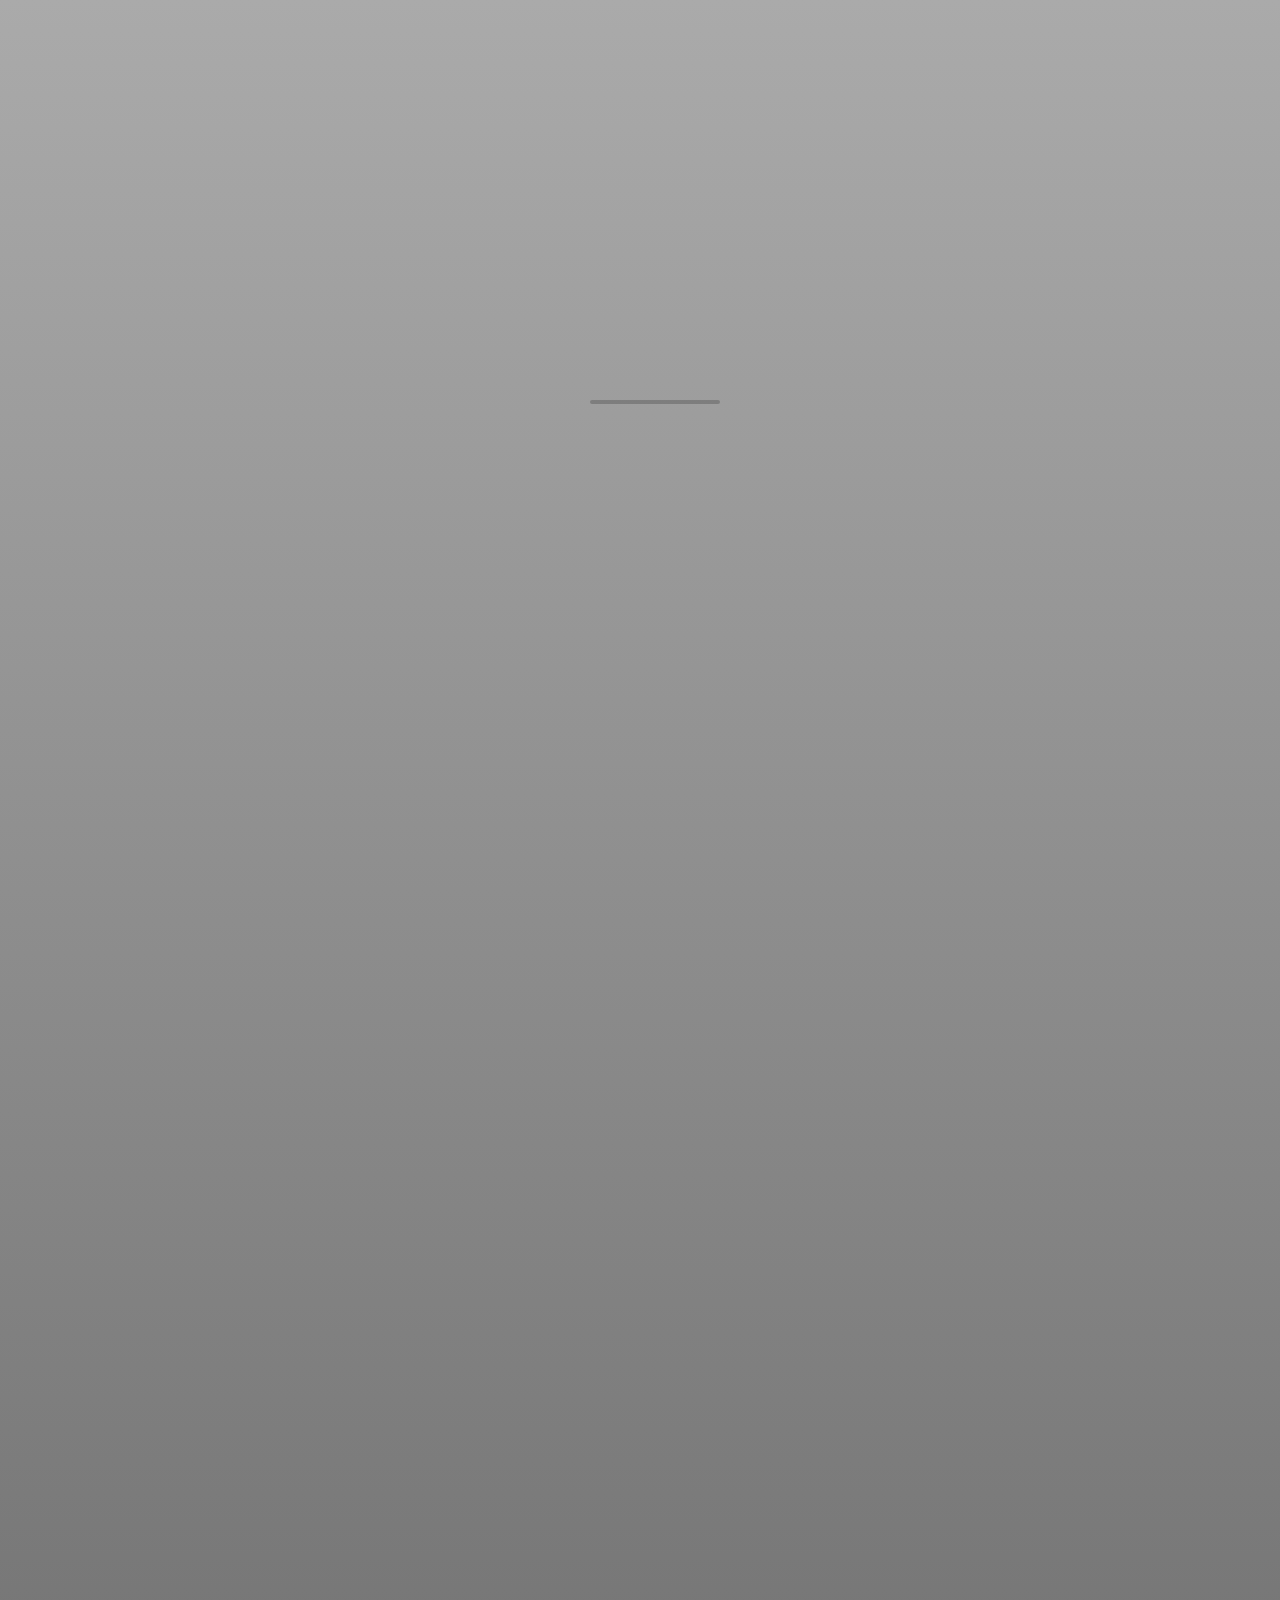
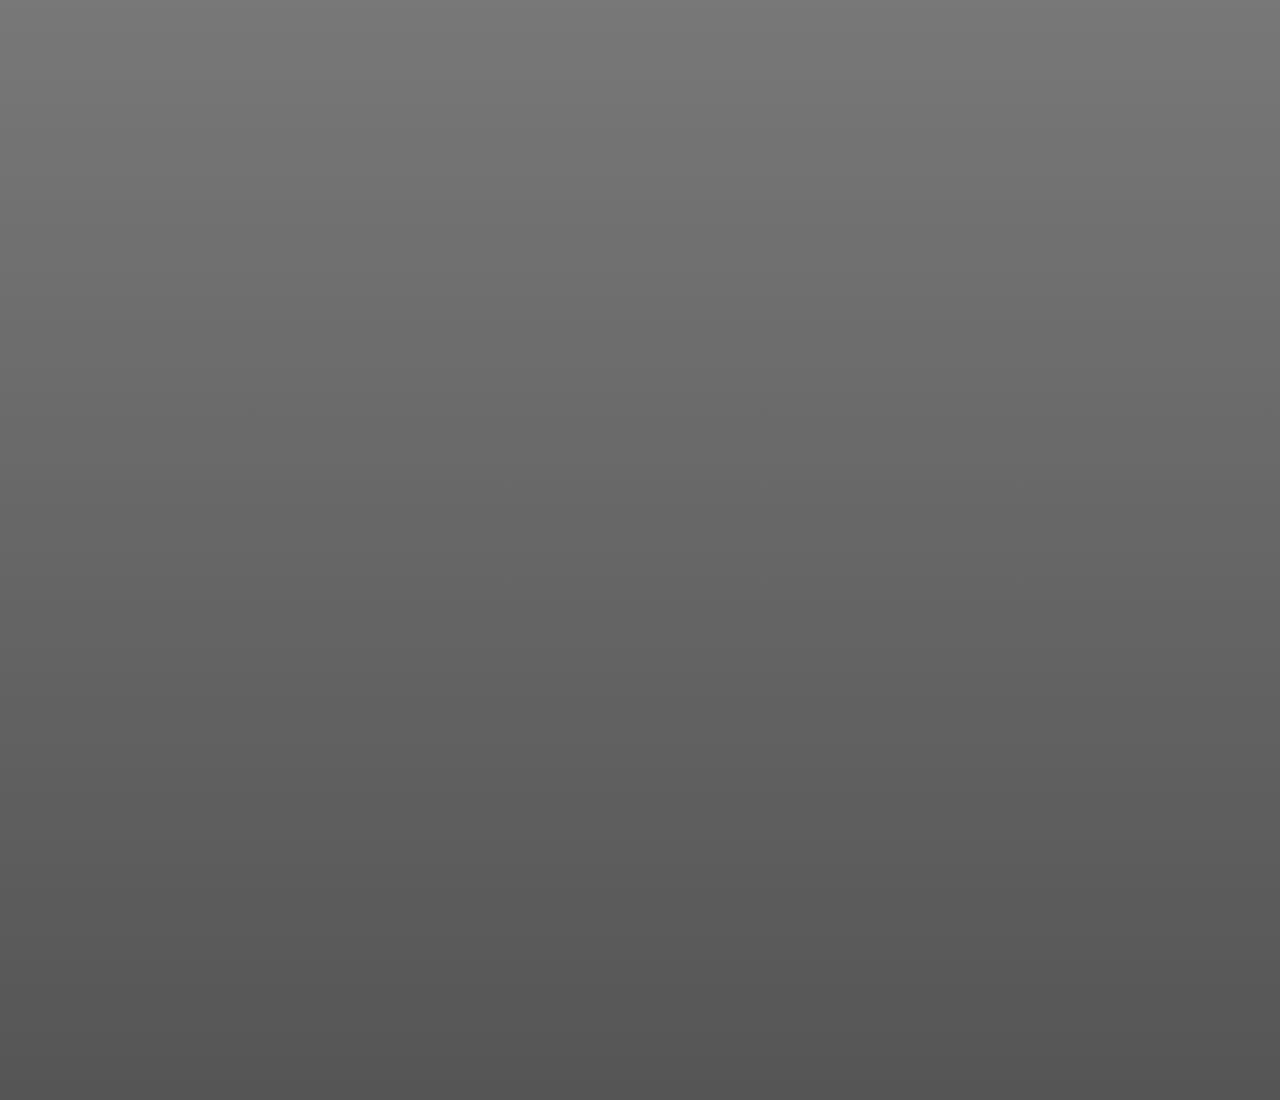
<file: index.html>
<!DOCTYPE html>
<html lang="en">
  <head>
    <meta charset="UTF-8" />
    <meta name="viewport" content="width=device-width, initial-scale=1.0" />
    <title>About Modern Hangman Web</title>
    <link rel="stylesheet" href="https://cdnjs.cloudflare.com/ajax/libs/font-awesome/6.1.1/css/all.min.css" integrity="sha512-KfkfwYDsLkIlwQp6LFnl8zNdLGxu9YAA1QvwINks4PhcElQSvqcyVLLD9aMhXd13uQjoXtEKNosOWaZqXgel0g==" crossorigin="anonymous" referrerpolicy="no-referrer" />
    

    <link rel="stylesheet" href="assets/style.css" />

    <script src="assets/script.js"></script>
  </head>
  <body>
    <div class="preload">
      <div class="loader"></div>
      </div>
    </div>
    <div class="content">
      <header>
        <div class="triangle left"><h1>Modern Web Hangman</h1></div>
        <div class="triangle right"><h1>Modern Web Hangman</h1></div>
        <button></button>
      </header>
      <nav>
        <ul>
          <li>Rules</li>  
          <li>Game</li>
          <li>About</li>
        </ul>
        <div id="nav-close"><i class="fas fa-times"></i></div>
      </nav>
      <content>
        <section>
          <div class="box">
            <div class="title"><h1>RULES</h1></div>
            <div class="rules"><p> The Hangman is a simple and quick game that requires at least two players, paper and pencil. The player must try to guess the word by guessing this or that letter in the mystery word. Each time the player announces a bad letter, he approaches defeat. It is possible to customize this game by making it easier or more difficult. It can also be used in a playful setting. Good game! :) </p></div>
        </div>
        </section>
        <section>
          <div class="game">
            <div class="cube">
              <a href="hangman.html" span class="side top">START</a>
              <span class="side front">LET'S PLAY</span>
        </section>
        <section>
          <h1>Modern Hangman Web</h1>
          <p>
            Modern Hangman Web is a web version of the classic game Hangman. 
          </p>
          <p>
            It is made with HTML, CSS, Go and JavaScript for the front.</p>
          <p>
            By <a href="#Hayet">Hayet</a>,
            <a href="https://github.com/MelvinPETITYnov">Melvin</a> and <a href="https://github.com/LQuatre">Lucas</a>.
        </section>
      </content>
    </div>
  </body>
</html>
</file>
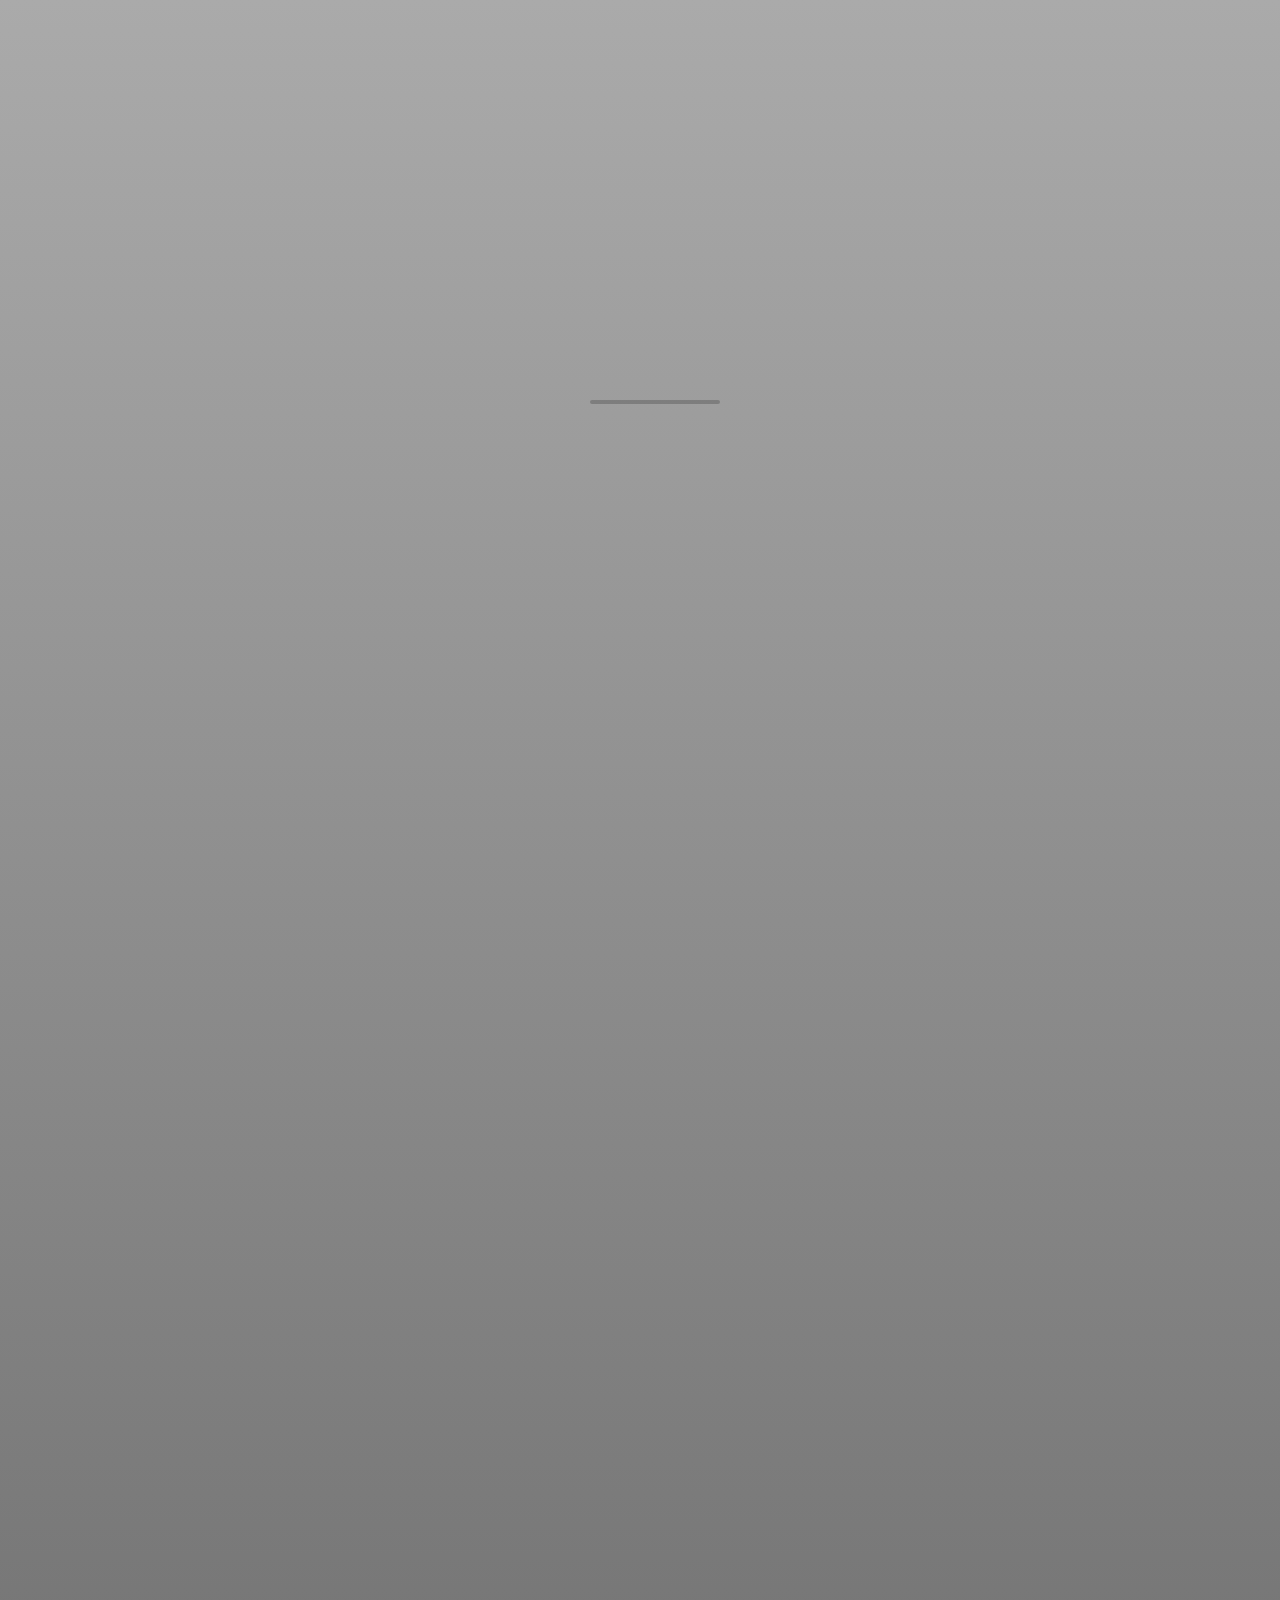
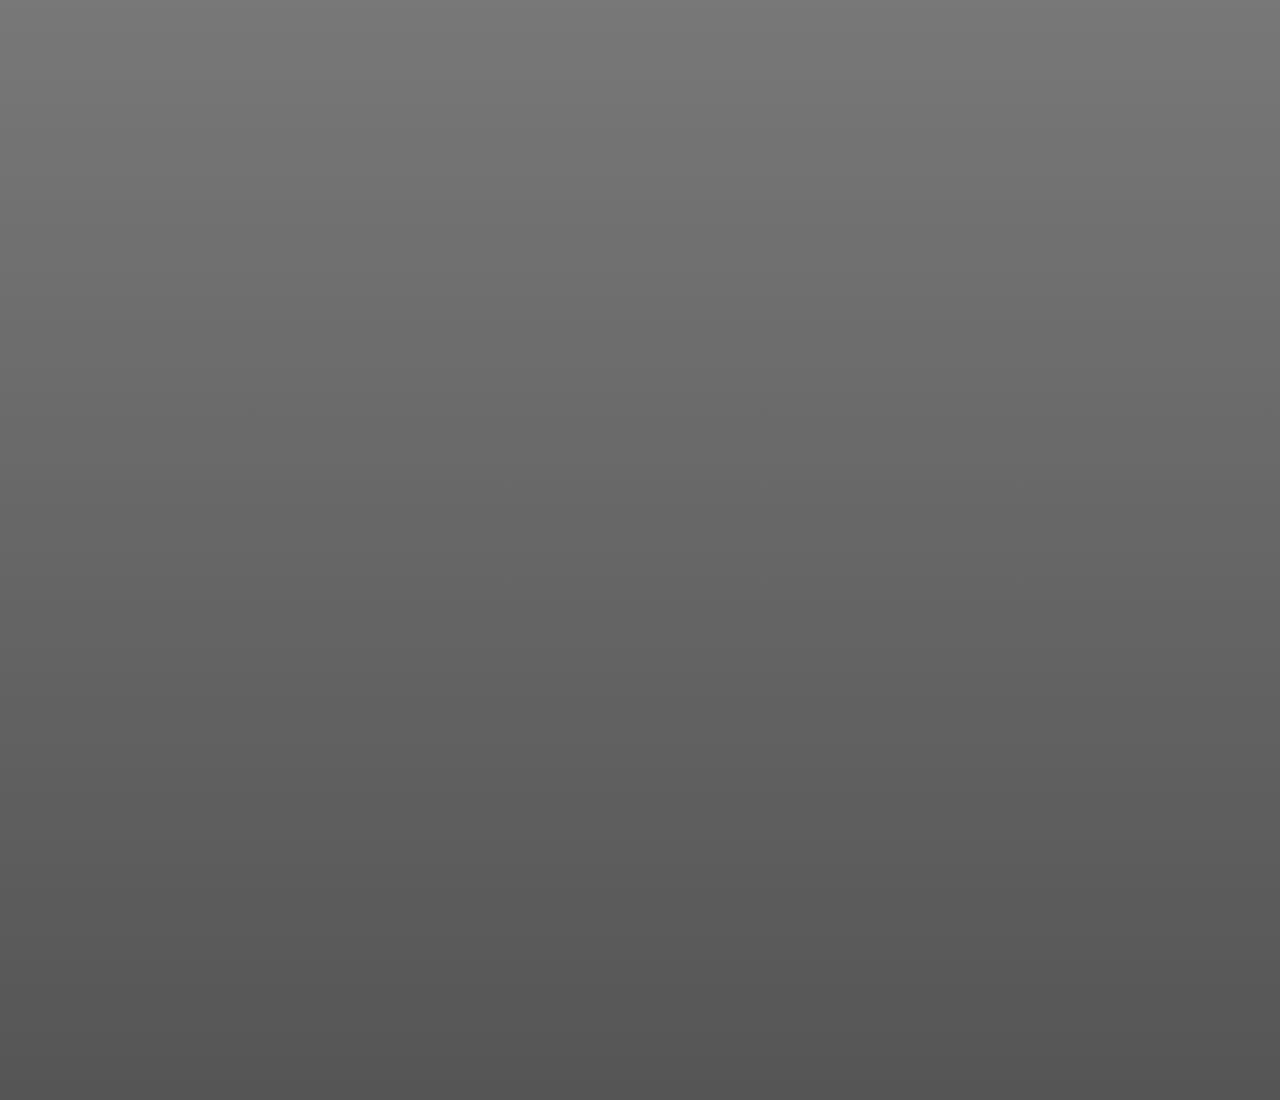
<file: web/template/index.html>
<!DOCTYPE html>
<html lang="en">
  <head>
    <meta charset="UTF-8" />
    <meta name="viewport" content="width=device-width, initial-scale=1.0" />
    <title>About Modern Hangman Web</title>
    <link rel="stylesheet" href="https://cdnjs.cloudflare.com/ajax/libs/font-awesome/6.1.1/css/all.min.css" integrity="sha512-KfkfwYDsLkIlwQp6LFnl8zNdLGxu9YAA1QvwINks4PhcElQSvqcyVLLD9aMhXd13uQjoXtEKNosOWaZqXgel0g==" crossorigin="anonymous" referrerpolicy="no-referrer" />
    

    <link rel="stylesheet" href="../assets/style.css" />

    <script src="../assets/script.js"></script>
  </head>
  <body>
    <div class="preload">
      <div class="loader"></div>
      </div>
    </div>
    <header>
      <div class="triangle left"><h1>Modern Web Hangman</h1></div>
      <div class="triangle right"><h1>Modern Web Hangman</h1></div>
      <button></button>
    </header>
    <div class="content">
      <nav>
        <ul>
          <li>Rules</li>  
          <li>Game</li>
          <li>About</li>
        </ul>
        <div id="nav-close"><i class="fas fa-times"></i></div>
      </nav>
      <content>
        <section>
          <div class="box">
            <div class="title"><h1>RULES</h1></div>
            <div class="rules"><p> The Hangman is a simple and quick game that requires at least two players, paper and pencil. The player must try to guess the word by guessing this or that letter in the mystery word. Each time the player announces a bad letter, he approaches defeat. It is possible to customize this game by making it easier or more difficult. It can also be used in a playful setting. Good game! :) </p></div>
        </div>
        </section>
        <section>
          <div class="game">
            <div class="cube">
              <a href="./hangman.html" span class="side top">START</a>
              <span class="side front">LET'S PLAY</span>
        </section>
        <section>
          <h1>Modern Hangman Web</h1>
          <p>
            Modern Hangman Web is a web version of the classic game Hangman. 
          </p>
          <p>
            It is made with HTML, CSS, Go and JavaScript for the front.</p>
          <p>
            By <a href="#Hayet">Hayet</a>,
            <a href="https://github.com/MelvinPETITYnov">Melvin</a> and <a href="https://github.com/LQuatre">Lucas</a>.
        </section>
      </content>
    </div>
  </body>
</html>
</file>
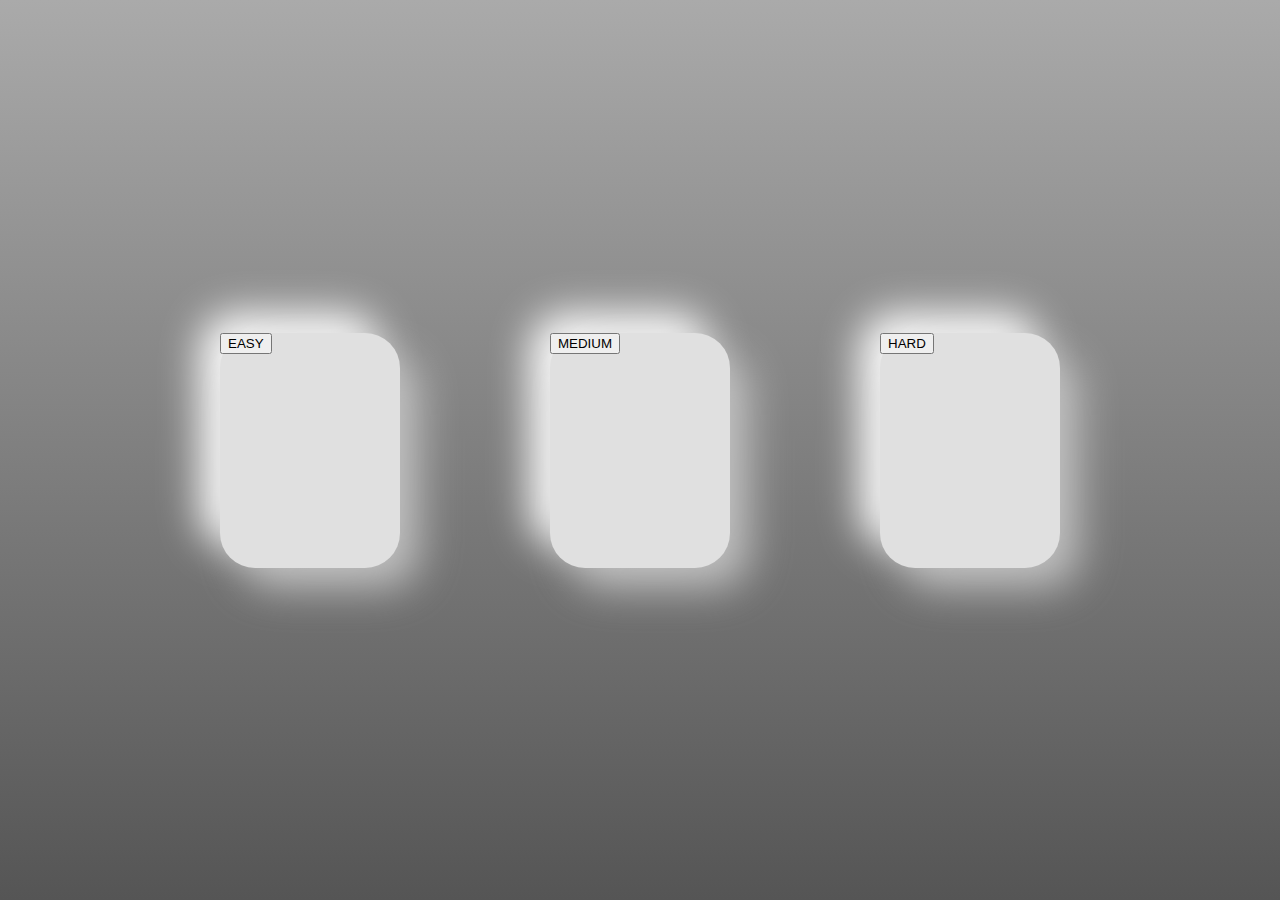
<file: hangman.html>
<!DOCTYPE html>
<html lang="en">
<head>
    <meta charset="UTF-8">
    <meta name="viewport" content="width=device-width, initial-scale=1.0">
    <link rel="stylesheet" href="assets/hangmanstyle.css" />
    <title>Hangman</title>
    <script src="assets/script.js"></script>
</head>
<body>
    <div class="card card-easy">
        <form action="/play" method="POST">
            <input type="hidden" name="difficulty" value="easy">
            <button type="submit" class="easy-link">EASY</button>
        </form>
    </div>
    <div class="card card-medium">
        <form action="/play" method="POST">
            <input type="hidden" name="difficulty" value="medium">
            <button type="submit" class="medium-link">MEDIUM</button>
        </form>
    </div>
    <div class="card card-hard">
        <form action="/play" method="POST">
            <input type="hidden" name="difficulty" value="hard">
            <button type="submit" class="hardcore-link">HARD</button>
        </form>
    </div>

</body>
</html>
</file>
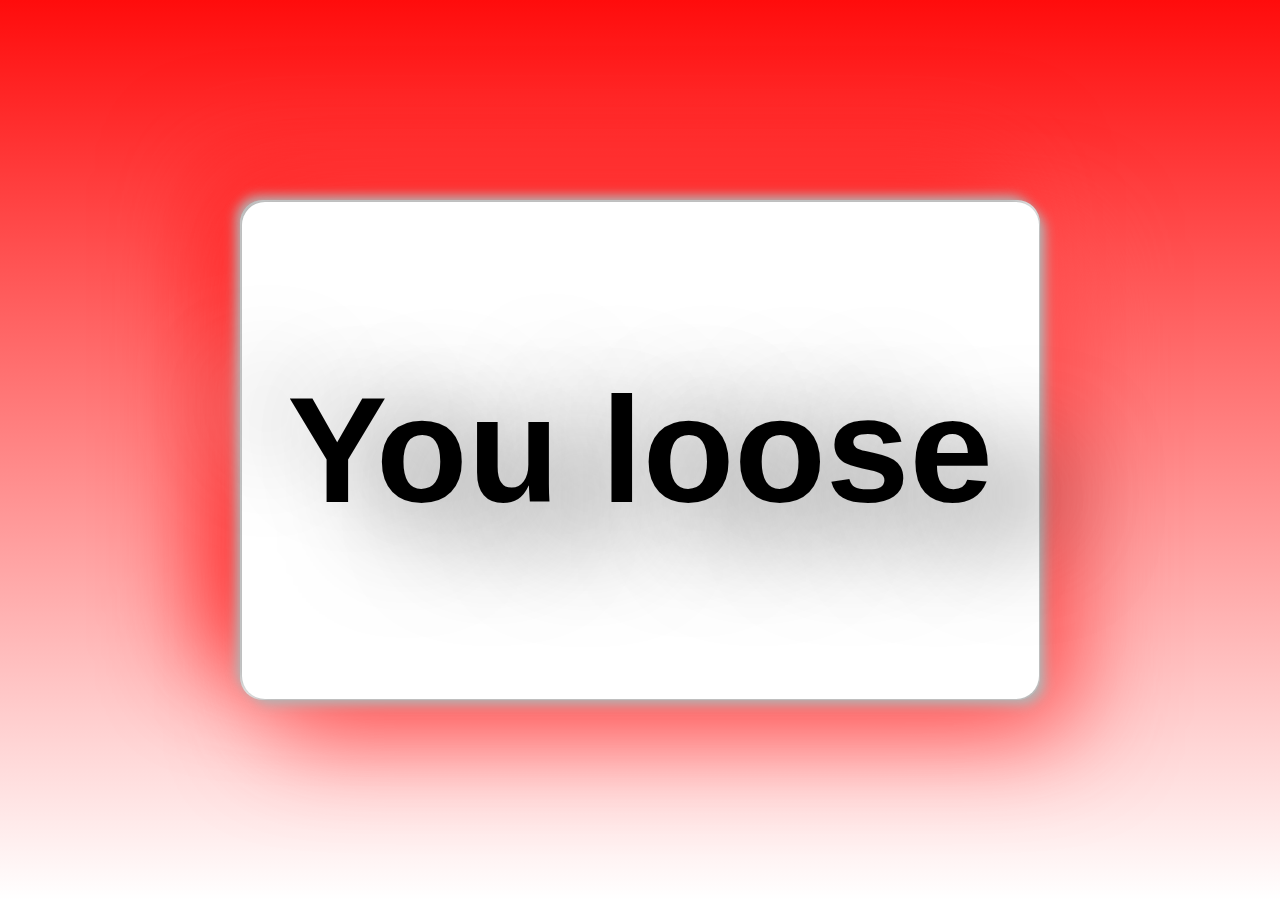
<file: web/template/loose.html>
<!DOCTYPE html>
<html lang="en">
  <head>
    <meta charset="UTF-8" />
    <meta name="viewport" content="width=device-width, initial-scale=1.0" />
    <link rel="stylesheet" href="../assets/loosesstyle.css" />
    <title>win</title>
  </head>
  <body>
    <div class="ma-boite"></div>
    <div class="loose-boite"></div>
    <a href="hangman.html" class="loose-text">You loose</a>
  </body>
</html>
</file>
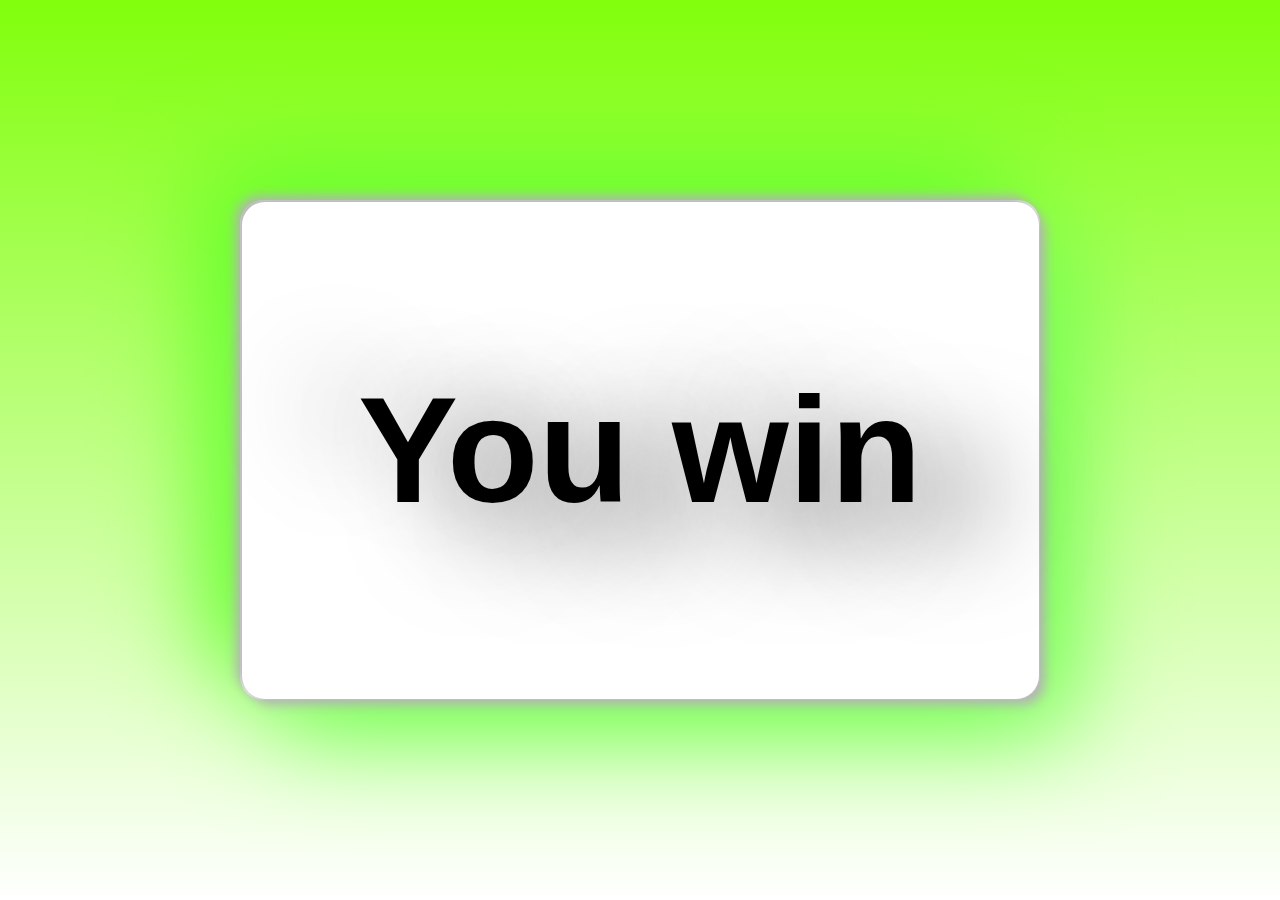
<file: web/template/win.html>
<!DOCTYPE html>
<html lang="en">
  <head>
    <meta charset="UTF-8" />
    <meta name="viewport" content="width=device-width, initial-scale=1.0" />
    <link rel="stylesheet" href="../assets/winstyle.css" />
    <title>win</title>
  </head>
  <body>
    <div class="ma-boite"></div>
    <div class="win-boite"></div>
    <a href="hangman.html" class="win-text">You win</a>
  </body>
</html>
</file>
<file: assets/style.css>
@charset "UTF-8";
* {
  margin: 0;
  padding: 0;
  box-sizing: border-box;
}

body {
  min-height: 300vh;
  background-image: linear-gradient(to top, #555555 0%, #aaaaaa 100%);
}

content {
  transition: all 0.8s cubic-bezier(0.645, 0.045, 0.355, 1);
}
.content.loaded {
  transition: all 0.8s cubic-bezier(0.645, 0.045, 0.355, 1);
}

.preload {
  width: 100px;
  height: 100px;
  position: fixed;
  top: 50%;
  left: 50%;
  transform: translate(-50%, -50%);
  opacity: 0;
}

header {
  position: fixed;
  width: 100%;
  height: 100%;
  top: 0;
  left: 0;
  opacity: 0;
  display: flex;
  flex-direction: column;
  justify-content: center;
  align-items: center;
  z-index: 1000; /* Assurez-vous que le header est tout en haut */
  pointer-events: none;
}

header h1,
header button {
  position: relative;
  z-index: 2; /* Plus haut que le contenu normal, mais sous le nav si nécessaire */
}

header h1 {
  text-transform: uppercase;
  letter-spacing: 1pt;
  font-size: 5em;
  color: #fff;
  font-family: "Montserrat", sans-serif;
}

header button {
  font-family: "Font Awesome 5 Free";
  font-weight: 900;
  position: absolute;
  bottom: 100px;
  left: calc(50% - 60px);
  width: 120px;
  height: 50px;
  border: 0;
  box-shadow: 2px 1px 20px 0 rgba(0, 0, 0, 0.5);
  border-radius: 10px;
  cursor: pointer;
  background: #fff;
  font-size: 1em;
  color: #09203f;
  transition: all 0.8s cubic-bezier(0.645, 0.045, 0.355, 1),
    transform 0.3s cubic-bezier(0.455, 0.03, 0.515, 0.955),
    box-shadow 0.3s cubic-bezier(0.455, 0.03, 0.515, 0.955);
  overflow: hidden;
  pointer-events: auto;
}

header button:hover {
  box-shadow: 0 0 0 0 rgba(0, 0, 0, 0.5);
}
header button:focus {
  outline: 0;
}
header button:before,
header button:after {
  font-family: "Font Awesome 5 Free";
  transition: all 0.8s cubic-bezier(0.645, 0.045, 0.355, 1);
  top: 17px;
  position: absolute;
}
header button:before {
  content: "";
  opacity: 0;
  left: 53px;
}
header button:after {
  content: "";
  left: 0;
}
header .triangle {
  position: absolute;
  z-index: 1;
  top: 0;
  left: 0;
  width: 100%;
  height: 100%;
  background: linear-gradient(to top, #555555 0%, #aaaaaa 100%);
  transition: all 0.8s cubic-bezier(0.645, 0.045, 0.355, 1);
  display: flex;
  justify-content: center;
  align-items: center;
  pointer-events: none;
}

header .triangle.left {
  clip-path: polygon(0 0, 0% 100%, 100% 100%);
}
header .triangle.right {
  clip-path: polygon(100% 0, 0 0, 100% 100%);
}
header.open .triangle.left {
  clip-path: polygon(0 0, 0 100%, 0 100%);
}
header.open .triangle.right {
  clip-path: polygon(100% 0, 100% 0, 100% 100%);
}
header.open button {
  left: 40px;
  bottom: 40px;
  width: 50px;
  border-radius: 50%;
}
header.open button:before {
  left: 100%;
}
header.open button:after {
  opacity: 0;
  left: 18px;
}
header.open button.menu {
  width: 100%;
  height: 100%;
  bottom: 0;
  left: 0;
  border-radius: 0;
}
header.open button.menu:after {
  left: -100%;
}

.content section {
  height: 100vh;
  display: flex;
  flex-direction: column;
  justify-content: center;
  align-items: center;
  font-family: "Montserrat", sans-serif;
  font-weight: 700;
  text-transform: uppercase;
  font-size: 1.8em;
  letter-spacing: 2pt;
  color: #fff;
  position: relative; /* Ajouté pour clarifier la structure */
  z-index: 3; /* S'assure que le contenu est au-dessus du body mais sous les éléments fixed */
}

nav {
  position: fixed;
  width: 100%;
  height: 100%;
  top: 0;
  left: 0;
  display: none; /* initialement caché */
  justify-content: center;
  align-items: center;
  z-index: 1050; /* Plus haut que le header pour s'assurer qu'il apparaisse au-dessus lorsqu'il est affiché */
}

nav ul {
  list-style: none;
}
nav ul li {
  font-family: "Montserrat", sans-serif;
  font-weight: 700;
  text-transform: uppercase;
  line-height: 2;
  letter-spacing: 1pt;
  font-size: 2em;
  color: #09203f;
  animation: fadeDown 0.5s forwards;
  opacity: 0;
  cursor: pointer;
  transform: translateY(-20px);
  transition: all 0.3s cubic-bezier(0.455, 0.03, 0.515, 0.955);
}
nav ul li:hover {
  text-shadow: 2px 1px 40px rgba(0, 0, 0, 0.5);
  opacity: 0.8;
}
nav ul li:nth-child(1) {
  animation-delay: 0.8s;
}
nav ul li:nth-child(2) {
  animation-delay: 0.9s;
}
nav ul li:nth-child(3) {
  animation-delay: 1s;
}
nav #nav-close {
  position: fixed;
  top: 40px;
  right: 40px;
  font-size: 1.5em;
  cursor: pointer;
  animation: fadeDown 0.5s forwards;
  animation-delay: 1.1s;
  opacity: 0;
  color: #09203f;
  transform: translateY(-20px);
  position: absolute;
}
@keyframes fadeDown {
  0% {
    opacity: 0;
    transform: translateY(-20px);
  }
  100% {
    opacity: 1;
    transform: translateY(0);
  }
}

/*Rules */

.box {
  padding-inline: 20%;
}

.rules {
  font-size: 15px;
  opacity: 0; /* Départ invisible */
  transform: translateY(20px);
  animation: apparition 3s ease forwards;
}

.title {
  font-size: 100px;
  font-weight: bold;
  text-transform: uppercase;
  text-align: center;
}

@keyframes apparition {
  from {
    opacity: 0;
    transform: translateY(-200px);
  }
  to {
    opacity: 1;
    transform: translateY(0);
  }
}

/*GAME BUTTON*/

.scene {
  width: 10em;
  justify-content: center;
  align-items: center;
}

.cube {
  color: #ccc;
  cursor: pointer;
  font-family: "Roboto", sans-serif;
  transition: all 0.85s cubic-bezier(0.17, 0.67, 0.14, 0.93);
  transform-style: preserve-3d;
  transform-origin: 100% 50%;
  width: 10em;
  height: 4em;
}

.cube:hover {
  transform: rotateX(-90deg);
}

.side {
  box-sizing: border-box;
  position: absolute;
  display: inline-block;
  height: 4em;
  width: 10em;
  text-align: center;
  text-transform: uppercase;
  padding-top: 1.5em;
  font-weight: bold;
  text-decoration: none;
}

.top {
  background: rgb(146, 146, 146);
  color: #222229;
  transform: rotateX(90deg) translate3d(0, 0, 2em);
  box-shadow: inset 0 0 0 5px #fff;
}

.front {
  background: #222229;
  color: #fff;
  box-shadow: inset 0 0 0 5px #fff;
  transform: translate3d(0, 0, 2em);
}

.loader {
  display: block;
  --height-of-loader: 4px;
  --loader-color: #fff;
  width: 130px;
  height: var(--height-of-loader);
  border-radius: 30px;
  background-color: rgba(0, 0, 0, 0.2);
  position: relative;
}

.loader::before {
  content: "";
  position: absolute;
  background: var(--loader-color);
  top: 0;
  left: 0;
  width: 0%;
  height: 100%;
  border-radius: 30px;
  animation: moving 1s ease-in-out infinite;
}

@keyframes moving {
  50% {
    width: 100%;
  }

  100% {
    width: 0;
    right: 0;
    left: unset;
  }
}
</file>
<file: web/assets/style.css>
@charset "UTF-8";
* {
  margin: 0;
  padding: 0;
  box-sizing: border-box;
}

body {
  min-height: 300vh;
  background-image: linear-gradient(to top, #555555 0%, #aaaaaa 100%);
}

content {
  transition: all 0.8s cubic-bezier(0.645, 0.045, 0.355, 1);
}
.content.loaded {
  transition: all 0.8s cubic-bezier(0.645, 0.045, 0.355, 1);
}

.preload {
  width: 100px;
  height: 100px;
  position: fixed;
  top: 50%;
  left: 50%;
  transform: translate(-50%, -50%);
  opacity: 0;
}

header {
  position: fixed;
  width: 100%;
  height: 100%;
  top: 0;
  left: 0;
  opacity: 0;
  display: flex;
  flex-direction: column;
  justify-content: center;
  align-items: center;
  z-index: 1000; /* Assurez-vous que le header est tout en haut */
  pointer-events: none;
}

header h1,
header button {
  position: relative;
  z-index: 2; /* Plus haut que le contenu normal, mais sous le nav si nécessaire */
}

header h1 {
  text-transform: uppercase;
  letter-spacing: 1pt;
  font-size: 5em;
  color: #fff;
  font-family: "Montserrat", sans-serif;
}

header button {
  font-family: "Font Awesome 5 Free";
  font-weight: 900;
  position: absolute;
  bottom: 100px;
  left: calc(50% - 60px);
  width: 120px;
  height: 50px;
  border: 0;
  box-shadow: 2px 1px 20px 0 rgba(0, 0, 0, 0.5);
  border-radius: 10px;
  cursor: pointer;
  background: #fff;
  font-size: 1em;
  color: #09203f;
  transition: all 0.8s cubic-bezier(0.645, 0.045, 0.355, 1),
    transform 0.3s cubic-bezier(0.455, 0.03, 0.515, 0.955),
    box-shadow 0.3s cubic-bezier(0.455, 0.03, 0.515, 0.955);
  overflow: hidden;
  pointer-events: auto;
}

header button:hover {
  box-shadow: 0 0 0 0 rgba(0, 0, 0, 0.5);
}
header button:focus {
  outline: 0;
}
header button:before,
header button:after {
  font-family: "Font Awesome 5 Free";
  transition: all 0.8s cubic-bezier(0.645, 0.045, 0.355, 1);
  top: 17px;
  position: absolute;
}
header button:before {
  content: "";
  left: 53px;
}
header button:after {
  content: "";
  opacity: 0;
  left: 0;
}
header .triangle {
  position: absolute;
  z-index: 1;
  top: 0;
  left: 0;
  width: 100%;
  height: 100%;
  background: linear-gradient(to top, #555555 0%, #aaaaaa 100%);
  transition: all 0.8s cubic-bezier(0.645, 0.045, 0.355, 1);
  display: flex;
  justify-content: center;
  align-items: center;
  pointer-events: none;
}

header .triangle.left {
  clip-path: polygon(0 0, 0% 100%, 100% 100%);
}
header .triangle.right {
  clip-path: polygon(100% 0, 0 0, 100% 100%);
}
header.open .triangle.left {
  clip-path: polygon(0 0, 0 100%, 0 100%);
}
header.open .triangle.right {
  clip-path: polygon(100% 0, 100% 0, 100% 100%);
}
header.open button {
  left: 40px;
  bottom: 40px;
  width: 50px;
  border-radius: 50%;
}
header.open button:before {
  left: 100%;
  opacity: 0;
}
header.open button:after {
  left: 18px;
  opacity: 1;
}
header.open button.menu {
  width: 100%;
  height: 100%;
  bottom: 0;
  left: 0;
  border-radius: 0;
}
header.open button.menu:after {
  left: -100%;
}

.content section {
  height: 100vh;
  display: flex;
  flex-direction: column;
  justify-content: center;
  align-items: center;
  font-family: "Montserrat", sans-serif;
  font-weight: 700;
  text-transform: uppercase;
  font-size: 1.8em;
  letter-spacing: 2pt;
  color: #fff;
  position: relative; /* Ajouté pour clarifier la structure */
  z-index: 3; /* S'assure que le contenu est au-dessus du body mais sous les éléments fixed */
}

nav {
  position: fixed;
  width: 100%;
  height: 100%;
  top: 0;
  left: 0;
  display: none; /* initialement caché */
  justify-content: center;
  align-items: center;
  z-index: 1050; /* Plus haut que le header pour s'assurer qu'il apparaisse au-dessus lorsqu'il est affiché */
}

nav ul {
  list-style: none;
}
nav ul li {
  font-family: "Montserrat", sans-serif;
  font-weight: 700;
  text-transform: uppercase;
  line-height: 2;
  letter-spacing: 1pt;
  font-size: 2em;
  color: #09203f;
  animation: fadeDown 0.5s forwards;
  opacity: 0;
  cursor: pointer;
  transform: translateY(-20px);
  transition: all 0.3s cubic-bezier(0.455, 0.03, 0.515, 0.955);
}
nav ul li:hover {
  text-shadow: 2px 1px 40px rgba(0, 0, 0, 0.5);
  opacity: 0.8;
}
nav ul li:nth-child(1) {
  animation-delay: 0.8s;
}
nav ul li:nth-child(2) {
  animation-delay: 0.9s;
}
nav ul li:nth-child(3) {
  animation-delay: 1s;
}
nav #nav-close {
  position: fixed;
  top: 40px;
  right: 40px;
  font-size: 1.5em;
  cursor: pointer;
  animation: fadeDown 0.5s forwards;
  animation-delay: 1.1s;
  opacity: 0;
  color: #09203f;
  transform: translateY(-20px);
  position: absolute;
}
@keyframes fadeDown {
  0% {
    opacity: 0;
    transform: translateY(-20px);
  }
  100% {
    opacity: 1;
    transform: translateY(0);
  }
}

/*Rules */

.box {
  padding-inline: 20%;
}

.rules {
  font-size: 15px;
  opacity: 0; /* Départ invisible */
  transform: translateY(20px);
  animation: apparition 3s ease forwards;
}

.title {
  font-size: 100px;
  font-weight: bold;
  text-transform: uppercase;
  text-align: center;
}

@keyframes apparition {
  from {
    opacity: 0;
    transform: translateY(-200px);
  }
  to {
    opacity: 1;
    transform: translateY(0);
  }
}

/*GAME BUTTON*/

.scene {
  width: 10em;
  justify-content: center;
  align-items: center;
}

.cube {
  color: #ccc;
  cursor: pointer;
  font-family: "Roboto", sans-serif;
  transition: all 0.85s cubic-bezier(0.17, 0.67, 0.14, 0.93);
  transform-style: preserve-3d;
  transform-origin: 100% 50%;
  width: 10em;
  height: 4em;
}

.cube:hover {
  transform: rotateX(-90deg);
}

.side {
  box-sizing: border-box;
  position: absolute;
  display: inline-block;
  height: 4em;
  width: 10em;
  text-align: center;
  text-transform: uppercase;
  padding-top: 1.5em;
  font-weight: bold;
  text-decoration: none;
}

.top {
  background: rgb(146, 146, 146);
  color: #222229;
  transform: rotateX(90deg) translate3d(0, 0, 2em);
  box-shadow: inset 0 0 0 5px #fff;
}

.front {
  background: #222229;
  color: #fff;
  box-shadow: inset 0 0 0 5px #fff;
  transform: translate3d(0, 0, 2em);
}

.loader {
  display: block;
  --height-of-loader: 4px;
  --loader-color: #fff;
  width: 130px;
  height: var(--height-of-loader);
  border-radius: 30px;
  background-color: rgba(0, 0, 0, 0.2);
  position: relative;
}

.loader::before {
  content: "";
  position: absolute;
  background: var(--loader-color);
  top: 0;
  left: 0;
  width: 0%;
  height: 100%;
  border-radius: 30px;
  animation: moving 1s ease-in-out infinite;
}

@keyframes moving {
  50% {
    width: 100%;
  }

  100% {
    width: 0;
    right: 0;
    left: unset;
  }
}
</file>
<file: assets/hangmanstyle.css>
body {
  margin: 0;
  display: flex;
  justify-content: center;
  align-items: center;
  min-height: 100vh; /* Full viewport height */
  gap: 150px;
  background-image: linear-gradient(to top, #555 0%, #aaa 100%);
}

.card {
  font-family: "Roboto", sans-serif;
  z-index: 1;
  width: 180px;
  height: 235px;
  background: #e0e0e0;
  border-radius: 35px;
  box-shadow: 20px 20px 40px #bebebe, -20px -20px 40px #fff;
  transition: transform 0.2s; /* Smoother scaling transition */
  text-decoration: none;
  animation: changeColor 3s infinite alternate;
  position: relative; /* Needed for absolute positioning of child elements */
}

.card a {
  display: flex;
  justify-content: center;
  align-items: center;
  position: absolute;
  top: 50%;
  left: 50%;
  transform: translate(-50%, -50%);
  width: 100%;
  height: 100%;
  font-weight: bold;
  color: black;
  text-decoration: none;
}

/* Simplify hover effects */
.card-easy:hover,
.card-medium:hover,
.card-hard:hover {
  transform: scale(1.25);
  transition: transform 1s ease;
}

.card-easy:hover {
  background: linear-gradient(
    to bottom right,
    rgb(160, 238, 136) 40%,
    rgb(0, 255, 0) 80%
  );
}

.card-medium:hover {
  background: linear-gradient(
    to bottom right,
    rgb(238, 200, 136) 40%,
    rgb(223, 147, 32) 80%
  );
}

.card-hard:hover {
  background: linear-gradient(
    to bottom right,
    rgb(238, 136, 136) 40%,
    rgb(223, 32, 32) 80%
  );
}
</file>
<file: web/assets/loosesstyle.css>
body {
    display: flex;
    justify-content: center;
    align-items: center;
    height: 100vh;
    margin: 0; 
    background-image: linear-gradient(to top, #ffffff 0%, #ff0c0c 100%);
    
}

.ma-boite {
    z-index: -2;
    width: 800px;
    height: 500px;
    border-radius: 23px;
    background: #ffffff;
    box-shadow: 34px 34px 100px #ff5353,
    -34px -34px 100px #ff2323;
    margin: 40px;
    position: relative; 
}

.loose-boite {
    z-index: -1;
    width: 797px;
    height: 497px;
    border-radius: 23px;
    background: #ffffff;
    box-shadow: 6px 6px 12px #b4b4b4,
    -6px -6px 12px #b4b4b4;
    position: absolute;
    display: flex; 
    justify-content: center; 
    align-items: center; 
    top: 50% auto;
    left: 50% auto;
}

.loose-text{
    z-index: 1000;
    font-family: "Montserrat", sans-serif;
    font-size: 150px;
    font-weight: bold;
    position: absolute;
    text-decoration: none;
    color: black;
    text-shadow: 70px 33px 100px #5e5e5e,
    -70px -33px 100px #cacaca;
    transition: transform 0.3s ease;    
}

.loose-text:hover{
    z-index: 1000;
    font-family: "Montserrat", sans-serif;
    font-size: 150px;
    font-weight: bold;
    position: absolute;
    text-decoration: none;
    color: black;
    transform: scale(0.95);
}
</file>
<file: web/assets/winstyle.css>
body {
    display: flex;
    justify-content: center;
    align-items: center;
    height: 100vh;
    margin: 0; 
    background-image: linear-gradient(to top, #ffffff 0%, #81ff0c 100%);
    
}

.ma-boite {
    z-index: -2;
    width: 800px;
    height: 500px;
    border-radius: 23px;
    background: #ffffff;
    box-shadow: 34px 34px 100px #75ff53,
    -34px -34px 100px #62ff23;
    margin: 40px;
    position: relative; 
}

.win-boite {
    z-index: -1;
    width: 797px;
    height: 497px;
    border-radius: 23px;
    background: #ffffff;
    box-shadow: 6px 6px 12px #b4b4b4,
    -6px -6px 12px #b4b4b4;
    position: absolute;
    display: flex; 
    justify-content: center; 
    align-items: center; 
    top: 50% auto;
    left: 50% auto;
}

.win-text{
    z-index: 1000;
    font-family: "Montserrat", sans-serif;
    font-size: 150px;
    font-weight: bold;
    position: absolute;
    text-decoration: none;
    color: black;
    text-shadow: 70px 33px 100px #5e5e5e,
    -70px -33px 100px #cacaca;
    transition: transform 0.3s ease;    
}

.win-text:hover{
    z-index: 1000;
    font-family: "Montserrat", sans-serif;
    font-size: 150px;
    font-weight: bold;
    position: absolute;
    text-decoration: none;
    color: black;
    transform: scale(0.95);
}
</file>
